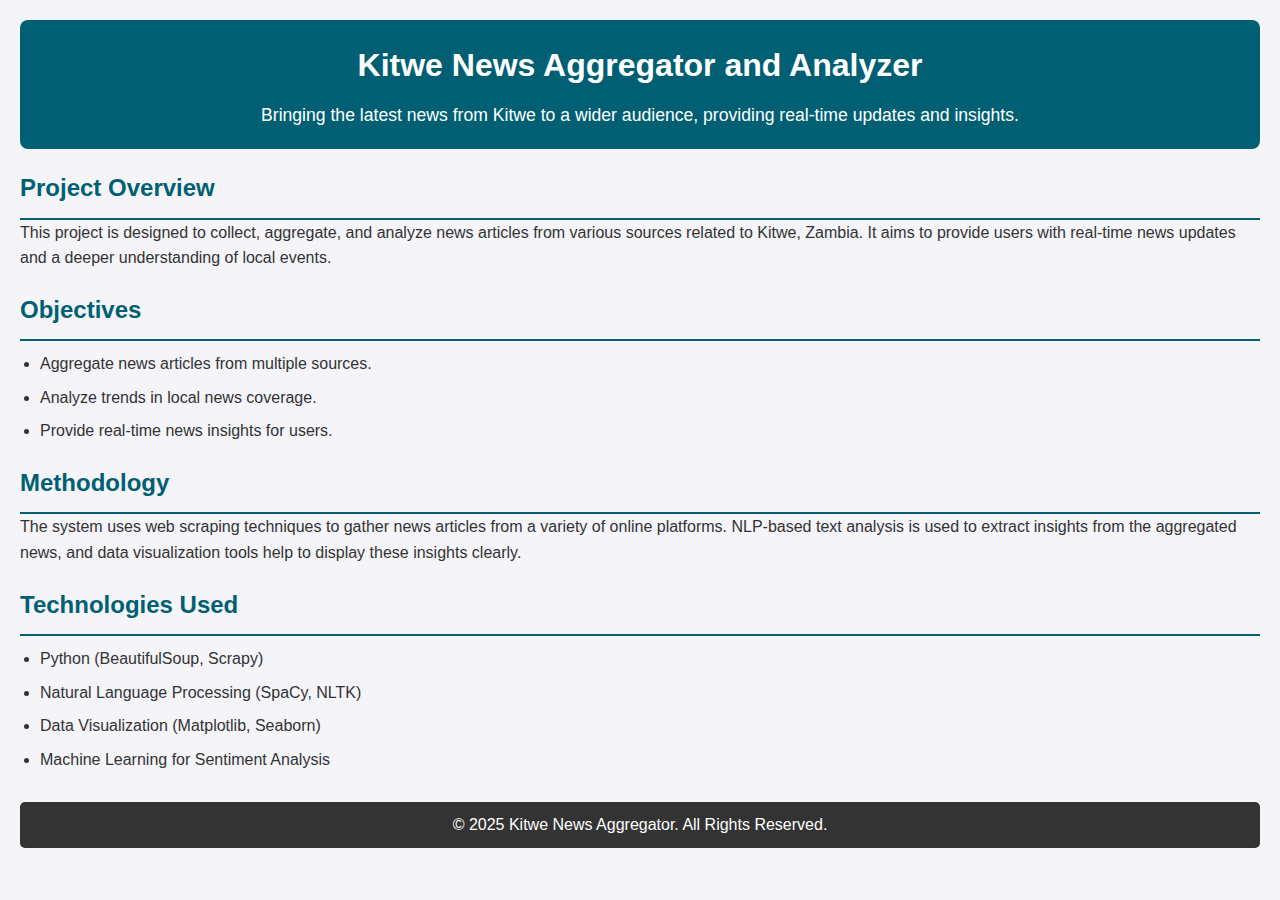
<file: projects/kitwe-news-aggregator.html>
<!DOCTYPE html>
<html lang="en">
<head>
    <meta charset="UTF-8">
    <meta name="viewport" content="width=device-width, initial-scale=1.0">
    <title>Kitwe News Aggregator and Analyzer</title>
    <link rel="stylesheet" href="kitwe-news-aggregator.css"> <!-- You can link to an external CSS file here -->
</head>
<body>
    <header>
        <h1>Kitwe News Aggregator and Analyzer</h1>
        <p>Bringing the latest news from Kitwe to a wider audience, providing real-time updates and insights.</p>
    </header>

    <section id="project-overview">
        <h2>Project Overview</h2>
        <p>This project is designed to collect, aggregate, and analyze news articles from various sources related to Kitwe, Zambia. It aims to provide users with real-time news updates and a deeper understanding of local events.</p>
    </section>

    <section id="objectives">
        <h2>Objectives</h2>
        <ul>
            <li>Aggregate news articles from multiple sources.</li>
            <li>Analyze trends in local news coverage.</li>
            <li>Provide real-time news insights for users.</li>
        </ul>
    </section>

    <section id="methodology">
        <h2>Methodology</h2>
        <p>The system uses web scraping techniques to gather news articles from a variety of online platforms. NLP-based text analysis is used to extract insights from the aggregated news, and data visualization tools help to display these insights clearly.</p>
    </section>

    <section id="technologies">
        <h2>Technologies Used</h2>
        <ul>
            <li>Python (BeautifulSoup, Scrapy)</li>
            <li>Natural Language Processing (SpaCy, NLTK)</li>
            <li>Data Visualization (Matplotlib, Seaborn)</li>
            <li>Machine Learning for Sentiment Analysis</li>
        </ul>
    </section>

    <footer>
        <p>&copy; 2025 Kitwe News Aggregator. All Rights Reserved.</p>
    </footer>
</body>
</html>
</file>
<file: projects/kitwe-news-aggregator.css>
/* General Reset */
* {
    margin: 0;
    padding: 0;
    box-sizing: border-box;
}

/* Body Styling */
body {
    font-family: Arial, sans-serif;
    background-color: #f4f4f9;
    color: #333;
    line-height: 1.6;
    padding: 20px;
}

/* Header Styling */
header {
    background-color: #005f73;
    color: white;
    text-align: center;
    padding: 20px;
    border-radius: 8px;
}

header h1 {
    margin-bottom: 10px;
}

header p {
    font-size: 1.1rem;
}

/* Section Styling */
section {
    margin-top: 20px;
}

h2 {
    color: #005f73;
    border-bottom: 2px solid #005f73;
    padding-bottom: 10px;
}

ul {
    margin-top: 10px;
    padding-left: 20px;
}

ul li {
    margin-bottom: 8px;
}

/* Footer Styling */
footer {
    text-align: center;
    padding: 10px;
    margin-top: 30px;
    background-color: #333;
    color: white;
    border-radius: 5px;
}

/* Link Styling */
a {
    color: #00b4d8;
    text-decoration: none;
}

a:hover {
    text-decoration: underline;
}
</file>
